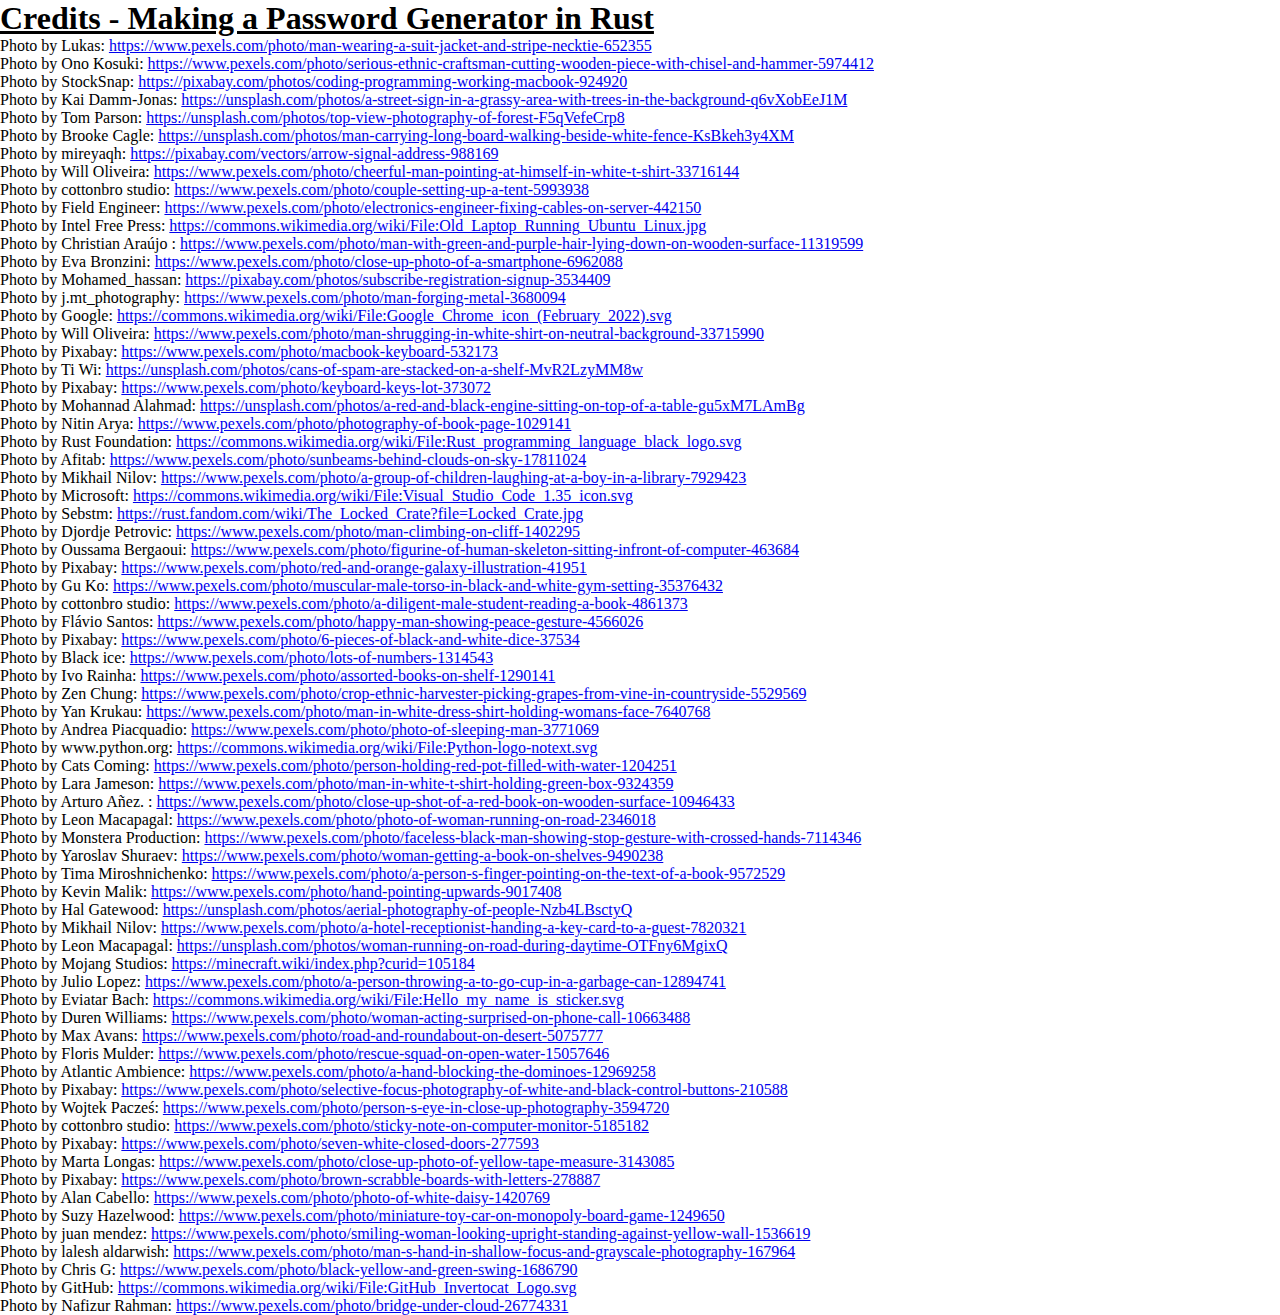
<file: youtube/Making a Password Generator in Rust.html>
<!DOCTYPE html>
<html>
<head>
    <title>Credits - Making a Password Generator in Rust</title>
    <link rel="stylesheet" href="all.css">
</head>
<body>
    <h1><a href="https://youtu.be/cjguXFaD6oA" target="_blank">Credits - Making a Password Generator in Rust</a></h1>
    <p>Photo by Lukas: <a href="https://www.pexels.com/photo/man-wearing-a-suit-jacket-and-stripe-necktie-652355" target="_blank">https://www.pexels.com/photo/man-wearing-a-suit-jacket-and-stripe-necktie-652355</a></p>
    <p>Photo by Ono Kosuki: <a href="https://www.pexels.com/photo/serious-ethnic-craftsman-cutting-wooden-piece-with-chisel-and-hammer-5974412" target="_blank">https://www.pexels.com/photo/serious-ethnic-craftsman-cutting-wooden-piece-with-chisel-and-hammer-5974412</a></p>
    <p>Photo by StockSnap: <a href="https://pixabay.com/photos/coding-programming-working-macbook-924920" target="_blank">https://pixabay.com/photos/coding-programming-working-macbook-924920</a></p>
    <p>Photo by Kai Damm-Jonas: <a href="https://unsplash.com/photos/a-street-sign-in-a-grassy-area-with-trees-in-the-background-q6vXobEeJ1M" target="_blank">https://unsplash.com/photos/a-street-sign-in-a-grassy-area-with-trees-in-the-background-q6vXobEeJ1M</a></p>
    <p>Photo by Tom Parson: <a href="https://unsplash.com/photos/top-view-photography-of-forest-F5qVefeCrp8" target="_blank">https://unsplash.com/photos/top-view-photography-of-forest-F5qVefeCrp8</a></p>
    <p>Photo by Brooke Cagle: <a href="https://unsplash.com/photos/man-carrying-long-board-walking-beside-white-fence-KsBkeh3y4XM" target="_blank">https://unsplash.com/photos/man-carrying-long-board-walking-beside-white-fence-KsBkeh3y4XM</a></p>
    <p>Photo by mireyaqh: <a href="https://pixabay.com/vectors/arrow-signal-address-988169" target="_blank">https://pixabay.com/vectors/arrow-signal-address-988169</a></p>
    <p>Photo by Will Oliveira: <a href="https://www.pexels.com/photo/cheerful-man-pointing-at-himself-in-white-t-shirt-33716144" target="_blank">https://www.pexels.com/photo/cheerful-man-pointing-at-himself-in-white-t-shirt-33716144</a></p>
    <p>Photo by cottonbro studio: <a href="https://www.pexels.com/photo/couple-setting-up-a-tent-5993938" target="_blank">https://www.pexels.com/photo/couple-setting-up-a-tent-5993938</a></p>
    <p>Photo by Field Engineer: <a href="https://www.pexels.com/photo/electronics-engineer-fixing-cables-on-server-442150" target="_blank">https://www.pexels.com/photo/electronics-engineer-fixing-cables-on-server-442150</a></p>
    <p>Photo by Intel Free Press: <a href="https://commons.wikimedia.org/wiki/File:Old_Laptop_Running_Ubuntu_Linux.jpg" target="_blank">https://commons.wikimedia.org/wiki/File:Old_Laptop_Running_Ubuntu_Linux.jpg</a></p>
    <p>Photo by Christian Araújo : <a href="https://www.pexels.com/photo/man-with-green-and-purple-hair-lying-down-on-wooden-surface-11319599" target="_blank">https://www.pexels.com/photo/man-with-green-and-purple-hair-lying-down-on-wooden-surface-11319599</a></p>
    <p>Photo by Eva Bronzini: <a href="https://www.pexels.com/photo/close-up-photo-of-a-smartphone-6962088" target="_blank">https://www.pexels.com/photo/close-up-photo-of-a-smartphone-6962088</a></p>
    <p>Photo by Mohamed_hassan: <a href="https://pixabay.com/photos/subscribe-registration-signup-3534409" target="_blank">https://pixabay.com/photos/subscribe-registration-signup-3534409</a></p>
    <p>Photo by j.mt_photography: <a href="https://www.pexels.com/photo/man-forging-metal-3680094" target="_blank">https://www.pexels.com/photo/man-forging-metal-3680094</a></p>
    <p>Photo by Google: <a href="https://commons.wikimedia.org/wiki/File:Google_Chrome_icon_(February_2022).svg" target="_blank">https://commons.wikimedia.org/wiki/File:Google_Chrome_icon_(February_2022).svg</a></p>
    <p>Photo by Will Oliveira: <a href="https://www.pexels.com/photo/man-shrugging-in-white-shirt-on-neutral-background-33715990" target="_blank">https://www.pexels.com/photo/man-shrugging-in-white-shirt-on-neutral-background-33715990</a></p>
    <p>Photo by Pixabay: <a href="https://www.pexels.com/photo/macbook-keyboard-532173" target="_blank">https://www.pexels.com/photo/macbook-keyboard-532173</a></p>
    <p>Photo by Ti Wi: <a href="https://unsplash.com/photos/cans-of-spam-are-stacked-on-a-shelf-MvR2LzyMM8w" target="_blank">https://unsplash.com/photos/cans-of-spam-are-stacked-on-a-shelf-MvR2LzyMM8w</a></p>
    <p>Photo by Pixabay: <a href="https://www.pexels.com/photo/keyboard-keys-lot-373072" target="_blank">https://www.pexels.com/photo/keyboard-keys-lot-373072</a></p>
    <p>Photo by Mohannad Alahmad: <a href="https://unsplash.com/photos/a-red-and-black-engine-sitting-on-top-of-a-table-gu5xM7LAmBg" target="_blank">https://unsplash.com/photos/a-red-and-black-engine-sitting-on-top-of-a-table-gu5xM7LAmBg</a></p>
    <p>Photo by Nitin Arya: <a href="https://www.pexels.com/photo/photography-of-book-page-1029141" target="_blank">https://www.pexels.com/photo/photography-of-book-page-1029141</a></p>
    <p>Photo by Rust Foundation: <a href="https://commons.wikimedia.org/wiki/File:Rust_programming_language_black_logo.svg" target="_blank">https://commons.wikimedia.org/wiki/File:Rust_programming_language_black_logo.svg</a></p>
    <p>Photo by Afitab: <a href="https://www.pexels.com/photo/sunbeams-behind-clouds-on-sky-17811024" target="_blank">https://www.pexels.com/photo/sunbeams-behind-clouds-on-sky-17811024</a></p>
    <p>Photo by Mikhail Nilov: <a href="https://www.pexels.com/photo/a-group-of-children-laughing-at-a-boy-in-a-library-7929423" target="_blank">https://www.pexels.com/photo/a-group-of-children-laughing-at-a-boy-in-a-library-7929423</a></p>
    <p>Photo by Microsoft: <a href="https://commons.wikimedia.org/wiki/File:Visual_Studio_Code_1.35_icon.svg" target="_blank">https://commons.wikimedia.org/wiki/File:Visual_Studio_Code_1.35_icon.svg</a></p>
    <p>Photo by Sebstm: <a href="https://rust.fandom.com/wiki/The_Locked_Crate?file=Locked_Crate.jpg" target="_blank">https://rust.fandom.com/wiki/The_Locked_Crate?file=Locked_Crate.jpg</a></p>
    <p>Photo by Djordje Petrovic: <a href="https://www.pexels.com/photo/man-climbing-on-cliff-1402295" target="_blank">https://www.pexels.com/photo/man-climbing-on-cliff-1402295</a></p>
    <p>Photo by Oussama Bergaoui: <a href="https://www.pexels.com/photo/figurine-of-human-skeleton-sitting-infront-of-computer-463684" target="_blank">https://www.pexels.com/photo/figurine-of-human-skeleton-sitting-infront-of-computer-463684</a></p>
    <p>Photo by Pixabay: <a href="https://www.pexels.com/photo/red-and-orange-galaxy-illustration-41951" target="_blank">https://www.pexels.com/photo/red-and-orange-galaxy-illustration-41951</a></p>
    <p>Photo by Gu Ko: <a href="https://www.pexels.com/photo/muscular-male-torso-in-black-and-white-gym-setting-35376432" target="_blank">https://www.pexels.com/photo/muscular-male-torso-in-black-and-white-gym-setting-35376432</a></p>
    <p>Photo by cottonbro studio: <a href="https://www.pexels.com/photo/a-diligent-male-student-reading-a-book-4861373" target="_blank">https://www.pexels.com/photo/a-diligent-male-student-reading-a-book-4861373</a></p>
    <p>Photo by Flávio Santos: <a href="https://www.pexels.com/photo/happy-man-showing-peace-gesture-4566026" target="_blank">https://www.pexels.com/photo/happy-man-showing-peace-gesture-4566026</a></p>
    <p>Photo by Pixabay: <a href="https://www.pexels.com/photo/6-pieces-of-black-and-white-dice-37534" target="_blank">https://www.pexels.com/photo/6-pieces-of-black-and-white-dice-37534</a></p>
    <p>Photo by Black  ice: <a href="https://www.pexels.com/photo/lots-of-numbers-1314543" target="_blank">https://www.pexels.com/photo/lots-of-numbers-1314543</a></p>
    <p>Photo by Ivo Rainha: <a href="https://www.pexels.com/photo/assorted-books-on-shelf-1290141" target="_blank">https://www.pexels.com/photo/assorted-books-on-shelf-1290141</a></p>
    <p>Photo by Zen Chung: <a href="https://www.pexels.com/photo/crop-ethnic-harvester-picking-grapes-from-vine-in-countryside-5529569" target="_blank">https://www.pexels.com/photo/crop-ethnic-harvester-picking-grapes-from-vine-in-countryside-5529569</a></p>
    <p>Photo by Yan Krukau: <a href="https://www.pexels.com/photo/man-in-white-dress-shirt-holding-womans-face-7640768" target="_blank">https://www.pexels.com/photo/man-in-white-dress-shirt-holding-womans-face-7640768</a></p>
    <p>Photo by Andrea Piacquadio: <a href="https://www.pexels.com/photo/photo-of-sleeping-man-3771069" target="_blank">https://www.pexels.com/photo/photo-of-sleeping-man-3771069</a></p>
    <p>Photo by www.python.org: <a href="https://commons.wikimedia.org/wiki/File:Python-logo-notext.svg" target="_blank">https://commons.wikimedia.org/wiki/File:Python-logo-notext.svg</a></p>
    <p>Photo by Cats Coming: <a href="https://www.pexels.com/photo/person-holding-red-pot-filled-with-water-1204251" target="_blank">https://www.pexels.com/photo/person-holding-red-pot-filled-with-water-1204251</a></p>
    <p>Photo by Lara Jameson: <a href="https://www.pexels.com/photo/man-in-white-t-shirt-holding-green-box-9324359" target="_blank">https://www.pexels.com/photo/man-in-white-t-shirt-holding-green-box-9324359</a></p>
    <p>Photo by Arturo  Añez. : <a href="https://www.pexels.com/photo/close-up-shot-of-a-red-book-on-wooden-surface-10946433" target="_blank">https://www.pexels.com/photo/close-up-shot-of-a-red-book-on-wooden-surface-10946433</a></p>
    <p>Photo by Leon Macapagal: <a href="https://www.pexels.com/photo/photo-of-woman-running-on-road-2346018" target="_blank">https://www.pexels.com/photo/photo-of-woman-running-on-road-2346018</a></p>
    <p>Photo by Monstera Production: <a href="https://www.pexels.com/photo/faceless-black-man-showing-stop-gesture-with-crossed-hands-7114346" target="_blank">https://www.pexels.com/photo/faceless-black-man-showing-stop-gesture-with-crossed-hands-7114346</a></p>
    <p>Photo by Yaroslav Shuraev: <a href="https://www.pexels.com/photo/woman-getting-a-book-on-shelves-9490238" target="_blank">https://www.pexels.com/photo/woman-getting-a-book-on-shelves-9490238</a></p>
    <p>Photo by Tima Miroshnichenko: <a href="https://www.pexels.com/photo/a-person-s-finger-pointing-on-the-text-of-a-book-9572529" target="_blank">https://www.pexels.com/photo/a-person-s-finger-pointing-on-the-text-of-a-book-9572529</a></p>
    <p>Photo by Kevin  Malik: <a href="https://www.pexels.com/photo/hand-pointing-upwards-9017408" target="_blank">https://www.pexels.com/photo/hand-pointing-upwards-9017408</a></p>
    <p>Photo by Hal Gatewood: <a href="https://unsplash.com/photos/aerial-photography-of-people-Nzb4LBsctyQ" target="_blank">https://unsplash.com/photos/aerial-photography-of-people-Nzb4LBsctyQ</a></p>
    <p>Photo by Mikhail Nilov: <a href="https://www.pexels.com/photo/a-hotel-receptionist-handing-a-key-card-to-a-guest-7820321" target="_blank">https://www.pexels.com/photo/a-hotel-receptionist-handing-a-key-card-to-a-guest-7820321</a></p>
    <p>Photo by Leon Macapagal: <a href="https://unsplash.com/photos/woman-running-on-road-during-daytime-OTFny6MgixQ" target="_blank">https://unsplash.com/photos/woman-running-on-road-during-daytime-OTFny6MgixQ</a></p>
    <p>Photo by Mojang Studios: <a href="https://minecraft.wiki/index.php?curid=105184" target="_blank">https://minecraft.wiki/index.php?curid=105184</a></p>
    <p>Photo by Julio Lopez: <a href="https://www.pexels.com/photo/a-person-throwing-a-to-go-cup-in-a-garbage-can-12894741" target="_blank">https://www.pexels.com/photo/a-person-throwing-a-to-go-cup-in-a-garbage-can-12894741</a></p>
    <p>Photo by Eviatar Bach: <a href="https://commons.wikimedia.org/wiki/File:Hello_my_name_is_sticker.svg" target="_blank">https://commons.wikimedia.org/wiki/File:Hello_my_name_is_sticker.svg</a></p>
    <p>Photo by Duren Williams: <a href="https://www.pexels.com/photo/woman-acting-surprised-on-phone-call-10663488" target="_blank">https://www.pexels.com/photo/woman-acting-surprised-on-phone-call-10663488</a></p>
    <p>Photo by Max Avans: <a href="https://www.pexels.com/photo/road-and-roundabout-on-desert-5075777" target="_blank">https://www.pexels.com/photo/road-and-roundabout-on-desert-5075777</a></p>
    <p>Photo by Floris Mulder: <a href="https://www.pexels.com/photo/rescue-squad-on-open-water-15057646" target="_blank">https://www.pexels.com/photo/rescue-squad-on-open-water-15057646</a></p>
    <p>Photo by Atlantic Ambience: <a href="https://www.pexels.com/photo/a-hand-blocking-the-dominoes-12969258" target="_blank">https://www.pexels.com/photo/a-hand-blocking-the-dominoes-12969258</a></p>
    <p>Photo by Pixabay: <a href="https://www.pexels.com/photo/selective-focus-photography-of-white-and-black-control-buttons-210588" target="_blank">https://www.pexels.com/photo/selective-focus-photography-of-white-and-black-control-buttons-210588</a></p>
    <p>Photo by Wojtek Pacześ: <a href="https://www.pexels.com/photo/person-s-eye-in-close-up-photography-3594720" target="_blank">https://www.pexels.com/photo/person-s-eye-in-close-up-photography-3594720</a></p>
    <p>Photo by cottonbro studio: <a href="https://www.pexels.com/photo/sticky-note-on-computer-monitor-5185182" target="_blank">https://www.pexels.com/photo/sticky-note-on-computer-monitor-5185182</a></p>
    <p>Photo by Pixabay: <a href="https://www.pexels.com/photo/seven-white-closed-doors-277593" target="_blank">https://www.pexels.com/photo/seven-white-closed-doors-277593</a></p>
    <p>Photo by Marta Longas: <a href="https://www.pexels.com/photo/close-up-photo-of-yellow-tape-measure-3143085" target="_blank">https://www.pexels.com/photo/close-up-photo-of-yellow-tape-measure-3143085</a></p>
    <p>Photo by Pixabay: <a href="https://www.pexels.com/photo/brown-scrabble-boards-with-letters-278887" target="_blank">https://www.pexels.com/photo/brown-scrabble-boards-with-letters-278887</a></p>
    <p>Photo by Alan Cabello: <a href="https://www.pexels.com/photo/photo-of-white-daisy-1420769" target="_blank">https://www.pexels.com/photo/photo-of-white-daisy-1420769</a></p>
    <p>Photo by Suzy Hazelwood: <a href="https://www.pexels.com/photo/miniature-toy-car-on-monopoly-board-game-1249650" target="_blank">https://www.pexels.com/photo/miniature-toy-car-on-monopoly-board-game-1249650</a></p>
    <p>Photo by juan mendez: <a href="https://www.pexels.com/photo/smiling-woman-looking-upright-standing-against-yellow-wall-1536619" target="_blank">https://www.pexels.com/photo/smiling-woman-looking-upright-standing-against-yellow-wall-1536619</a></p>
    <p>Photo by lalesh aldarwish: <a href="https://www.pexels.com/photo/man-s-hand-in-shallow-focus-and-grayscale-photography-167964" target="_blank">https://www.pexels.com/photo/man-s-hand-in-shallow-focus-and-grayscale-photography-167964</a></p>
    <p>Photo by Chris G: <a href="https://www.pexels.com/photo/black-yellow-and-green-swing-1686790" target="_blank">https://www.pexels.com/photo/black-yellow-and-green-swing-1686790</a></p>
    <p>Photo by GitHub: <a href="https://commons.wikimedia.org/wiki/File:GitHub_Invertocat_Logo.svg" target="_blank">https://commons.wikimedia.org/wiki/File:GitHub_Invertocat_Logo.svg</a></p>
    <p>Photo by Nafizur  Rahman: <a href="https://www.pexels.com/photo/bridge-under-cloud-26774331" target="_blank">https://www.pexels.com/photo/bridge-under-cloud-26774331</a></p>
</body>
</html>
</file>
<file: youtube/all.css>
* {
    margin: 0;
    padding: 0;
}

h1 a {
    color: black;
    text-decoration: none;
}

h1 a:hover {
    text-decoration: underline;
}
</file>
